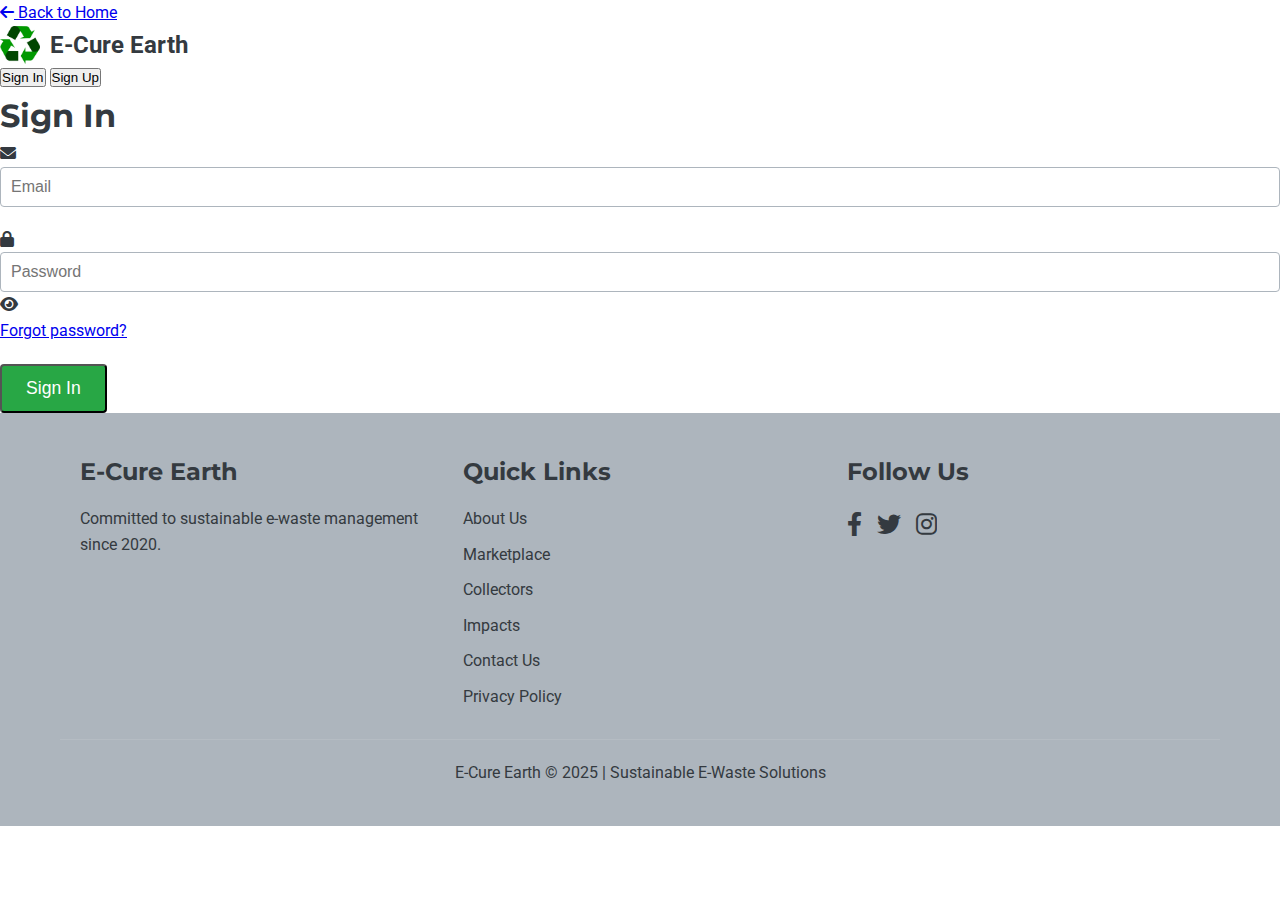
<file: auth.html>
<!DOCTYPE html>
<html lang="en">
<head>
    <meta charset="UTF-8">
    <meta name="viewport" content="width=device-width, initial-scale=1.0">
    <title>Login | E-Cure Earth</title>
    <link rel="stylesheet" href="styles.css">
    <link href="https://fonts.googleapis.com/css2?family=Montserrat:wght@400;700&family=Roboto:wght@400;500&display=swap" rel="stylesheet">
    <link rel="stylesheet" href="https://cdnjs.cloudflare.com/ajax/libs/font-awesome/6.0.0-beta3/css/all.min.css">
</head>
<body class="auth-page">
    <div class="auth-container">
        <div class="auth-header">
            <a href="index.html" class="back-home"><i class="fas fa-arrow-left"></i> Back to Home</a>
            <div class="logo">
                <img src="logo.png" alt="E-Cure Earth Logo" class="logo-img">
                E-Cure Earth
            </div>
        </div>

        <div class="auth-wrapper">
            <div class="auth-toggle">
                <button id="showSigninBtn" class="toggle-btn active">Sign In</button>
                <button id="showSignupBtn" class="toggle-btn">Sign Up</button>
            </div>

            <!-- Sign In Form -->
            <div class="form-container sign-in-container" id="signin-form">
                <form id="loginForm">
                    <h1>Sign In</h1>
                    <div class="form-group">
                        <div class="input-wrapper">
                            <i class="fas fa-envelope input-icon"></i>
                            <input type="email" id="loginEmail" placeholder="Email" required>
                        </div>
                    </div>
                    <div class="form-group">
                        <div class="input-wrapper">
                            <i class="fas fa-lock input-icon"></i>
                            <input type="password" id="loginPassword" placeholder="Password" required>
                            <i class="fas fa-eye toggle-password" id="toggleLoginPassword"></i>
                        </div>
                        <a href="#" class="forgot-password">Forgot password?</a>
                    </div>
                    <button type="submit" class="btn btn-primary">Sign In</button>
                </form>
            </div>

            <!-- Sign Up Form -->
            <div class="form-container sign-up-container" id="signup-form" style="display:none;">
                <form id="signupForm">
                    <h1>Create Account</h1>
                    <div class="form-group">
                        <div class="input-wrapper">
                            <i class="fas fa-user input-icon"></i>
                            <input type="text" id="signupName" placeholder="Full Name" required>
                        </div>
                    </div>
                    <div class="form-group">
                        <div class="input-wrapper">
                            <i class="fas fa-envelope input-icon"></i>
                            <input type="email" id="signupEmail" placeholder="Email" required>
                        </div>
                    </div>
                    <div class="form-group">
                        <div class="input-wrapper">
                            <i class="fas fa-lock input-icon"></i>
                            <input type="password" id="signupPassword" placeholder="Password" required>
                            <i class="fas fa-eye toggle-password" id="toggleSignupPassword"></i>
                        </div>
                    </div>
                    <div class="form-group">
                        <div class="input-wrapper">
                            <i class="fas fa-lock input-icon"></i>
                            <input type="password" id="signupConfirm" placeholder="Confirm Password" required>
                            <i class="fas fa-eye toggle-password" id="toggleSignupConfirm"></i>
                        </div>
                        <small class="error-message hidden">Passwords don't match!</small>
                    </div>
                    <button type="submit" class="btn btn-primary">Sign Up</button>
                </form>
            </div>
        </div>
    </div>

    <!-- Footer -->
    <footer class="new-footer">
        <div class="container">
            <div class="footer-grid">
                <div class="footer-section">
                    <h3>E-Cure Earth</h3>
                    <p>Committed to sustainable e-waste management since 2020.</p>
                </div>
                <div class="footer-section">
                    <h3>Quick Links</h3>
                    <ul>
                        <li><a href="index.html#about">About Us</a></li>
                        <li><a href="marketplace.html">Marketplace</a></li>
                        <li><a href="collectors.html">Collectors</a></li>
                        <li><a href="impacts.html">Impacts</a></li>
                        <li><a href="#">Contact Us</a></li>
                        <li><a href="#">Privacy Policy</a></li>
                    </ul>
                </div>
                <div class="footer-section">
                    <h3>Follow Us</h3>
                    <div class="social-links">
                        <a href="https://facebook.com" target="_blank"><i class="fab fa-facebook-f"></i></a>
                        <a href="https://twitter.com" target="_blank"><i class="fab fa-twitter"></i></a>
                        <a href="https://instagram.com" target="_blank"><i class="fab fa-instagram"></i></a>
                    </div>
                </div>
            </div>
            <div class="footer-bottom">
                <p>E-Cure Earth © 2025 | Sustainable E-Waste Solutions</p>
            </div>
        </div>
    </footer>

    <script>
        // Toggle between Sign In and Sign Up forms
        const signinForm = document.getElementById('signin-form');
        const signupForm = document.getElementById('signup-form');
        const showSigninBtn = document.getElementById('showSigninBtn');
        const showSignupBtn = document.getElementById('showSignupBtn');

        showSigninBtn.addEventListener('click', () => {
            signinForm.style.display = 'block';
            signupForm.style.display = 'none';
            showSigninBtn.classList.add('active');
            showSignupBtn.classList.remove('active');
        });

        showSignupBtn.addEventListener('click', () => {
            signupForm.style.display = 'block';
            signinForm.style.display = 'none';
            showSignupBtn.classList.add('active');
            showSigninBtn.classList.remove('active');
        });

        // Show/Hide Password
        function togglePasswordVisibility(inputId, toggleId) {
            const passwordInput = document.getElementById(inputId);
            const toggleIcon = document.getElementById(toggleId);
            toggleIcon.addEventListener('click', () => {
                const type = passwordInput.getAttribute('type') === 'password' ? 'text' : 'password';
                passwordInput.setAttribute('type', type);
                toggleIcon.classList.toggle('fa-eye');
                toggleIcon.classList.toggle('fa-eye-slash');
            });
        }

        togglePasswordVisibility('loginPassword', 'toggleLoginPassword');
        togglePasswordVisibility('signupPassword', 'toggleSignupPassword');
        togglePasswordVisibility('signupConfirm', 'toggleSignupConfirm');

        // Form Submission (basic validation)
        document.getElementById('signupForm').addEventListener('submit', function(e) {
            e.preventDefault();
            const password = document.getElementById('signupPassword').value;
            const confirmPassword = document.getElementById('signupConfirm').value;
            const errorMessage = document.querySelector('.error-message');
            if (password !== confirmPassword) {
                errorMessage.classList.remove('hidden');
            } else {
                errorMessage.classList.add('hidden');
                alert('Account created successfully!');
                this.reset();
                showSigninBtn.click();
            }
        });

        document.getElementById('loginForm').addEventListener('submit', function(e) {
            e.preventDefault();
            alert('Logged in successfully!');
            window.location.href = 'dashboard.html';
        });
    </script>
</body>
</html>
</file>
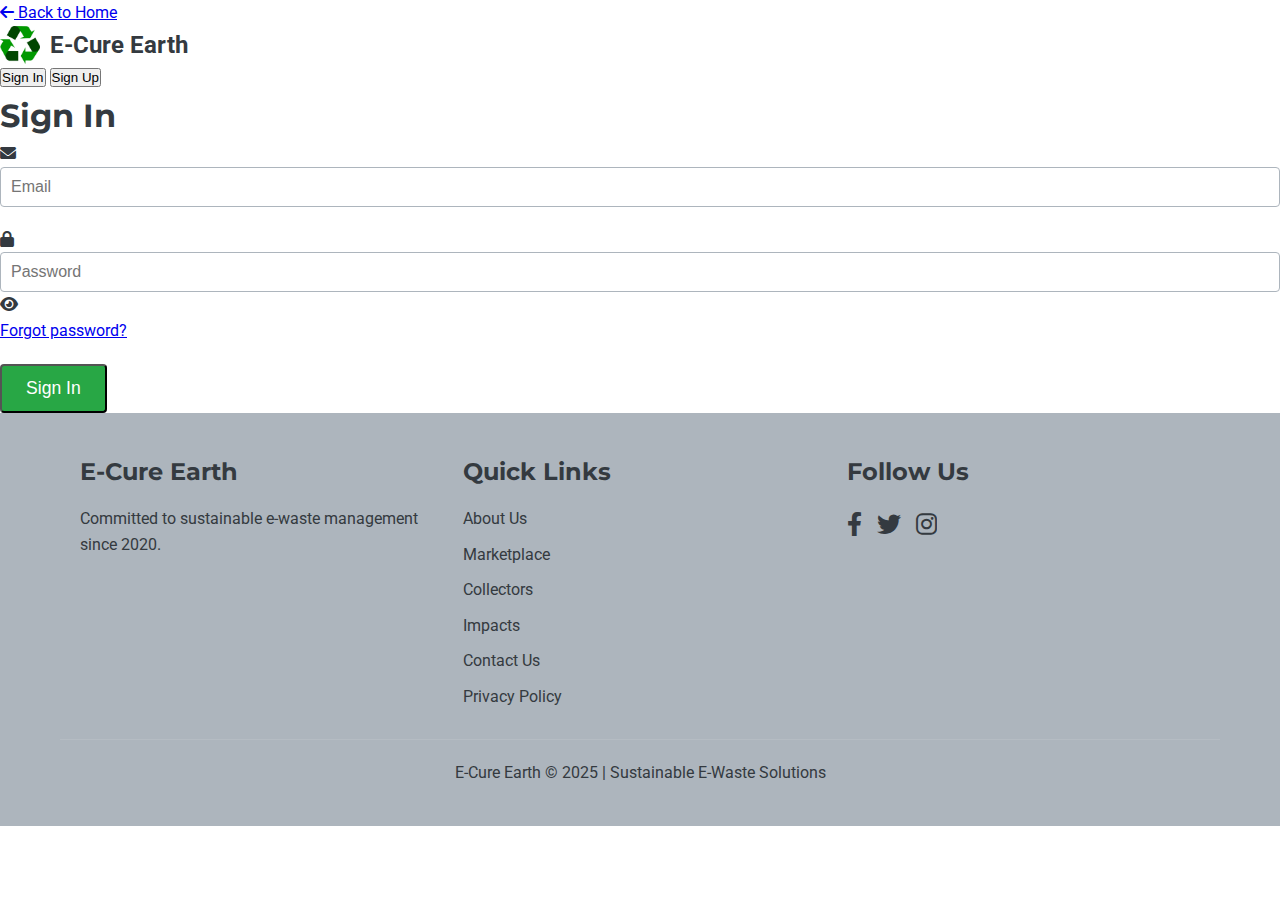
<file: dashboard.html>
<!DOCTYPE html>
<html lang="en">
<head>
    <meta charset="UTF-8">
    <meta name="viewport" content="width=device-width, initial-scale=1.0">
    <title>Dashboard | E-Cure Earth</title>
    <link rel="stylesheet" href="styles.css">
    <link href="https://fonts.googleapis.com/css2?family=Montserrat:wght@400;700&family=Roboto:wght@400;500&display=swap" rel="stylesheet">
    <link rel="stylesheet" href="https://cdnjs.cloudflare.com/ajax/libs/font-awesome/6.0.0-beta3/css/all.min.css">
</head>
<body>
    <div class="dashboard-wrapper">
        <div class="dashboard-container">
            <!-- Sidebar -->
            <div class="sidebar">
                <div class="sidebar-header">
                    <div class="logo">
                        <img src="logo.png" alt="E-Cure Earth Logo" class="logo-img">
                        E-Cure Earth
                    </div>
                    <div class="user-profile">
                        <div class="avatar">
                            <i class="fas fa-user"></i>
                        </div>
                        <div class="user-info">
                            <h4 id="username">User</h4>
                            <p>Member</p>
                        </div>
                    </div>
                </div>
                <nav class="sidebar-nav">
                    <ul>
                        <li class="active"><a href="#"><i class="fas fa-home"></i> Dashboard</a></li>
                        <li><a href="marketplace.html"><i class="fas fa-exchange-alt"></i> Marketplace</a></li>
                        <li><a href="collectors.html"><i class="fas fa-map-marker-alt"></i> Find Collectors</a></li>
                        <li><a href="#"><i class="fas fa-history"></i> Recycling History</a></li>
                        <li><a href="#"><i class="fas fa-cog"></i> Settings</a></li>
                        <li><a href="#" id="logout-btn"><i class="fas fa-sign-out-alt"></i> Logout</a></li>
                    </ul>
                </nav>
            </div>

            <!-- Main Content -->
            <div class="main-content">
                <div class="dashboard-header">
                    <h1>Welcome Back, <span id="user-greeting">User</span>!</h1>
                    <div class="header-actions">
                        <button class="btn btn-primary" id="add-device-btn"><i class="fas fa-plus"></i> Add Device</button>
                    </div>
                </div>

                <!-- Stats Cards -->
                <div class="stats-cards">
                    <div class="stat-card">
                        <div class="stat-icon">
                            <i class="fas fa-mobile-alt"></i>
                        </div>
                        <div class="stat-info">
                            <h3>Devices Recycled</h3>
                            <p id="devices-count">0</p>
                        </div>
                    </div>
                    <div class="stat-card">
                        <div class="stat-icon">
                            <i class="fas fa-weight-hanging"></i>
                        </div>
                        <div class="stat-info">
                            <h3>Total Weight</h3>
                            <p id="weight-count">0 kg</p>
                        </div>
                    </div>
                    <div class="stat-card">
                        <div class="stat-icon">
                            <i class="fas fa-leaf"></i>
                        </div>
                        <div class="stat-info">
                            <h3>CO₂ Saved</h3>
                            <p id="co2-count">0 kg</p>
                        </div>
                    </div>
                </div>

                <!-- Quick Actions -->
                <div class="quick-actions">
                    <h2>Quick Actions</h2>
                    <div class="action-buttons">
                        <a href="collectors.html" class="action-btn">
                            <i class="fas fa-calendar-alt"></i>
                            <span>Schedule Pickup</span>
                        </a>
                        <a href="marketplace.html" class="action-btn">
                            <i class="fas fa-exchange-alt"></i>
                            <span>Sell Device</span>
                        </a>
                        <a href="impacts.html" class="action-btn">
                            <i class="fas fa-question-circle"></i>
                            <span>Learn Impacts</span>
                        </a>
                    </div>
                </div>
            </div>
        </div>

        <!-- Footer -->
        <footer class="new-footer">
            <div class="container">
                <div class="footer-grid">
                    <div class="footer-section">
                        <h3>E-Cure Earth</h3>
                        <p>Committed to sustainable e-waste management since 2020.</p>
                    </div>
                    <div class="footer-section">
                        <h3>Quick Links</h3>
                        <ul>
                            <li><a href="index.html#about">About Us</a></li>
                            <li><a href="marketplace.html">Marketplace</a></li>
                            <li><a href="collectors.html">Collectors</a></li>
                            <li><a href="impacts.html">Impacts</a></li>
                            <li><a href="#">Contact Us</a></li>
                            <li><a href="#">Privacy Policy</a></li>
                        </ul>
                    </div>
                    <div class="footer-section">
                        <h3>Follow Us</h3>
                        <div class="social-links">
                            <a href="https://facebook.com" target="_blank"><i class="fab fa-facebook-f"></i></a>
                            <a href="https://twitter.com" target="_blank"><i class="fab fa-twitter"></i></a>
                            <a href="https://instagram.com" target="_blank"><i class="fab fa-instagram"></i></a>
                        </div>
                    </div>
                </div>
                <div class="footer-bottom">
                    <p>E-Cure Earth © 2025 | Sustainable E-Waste Solutions</p>
                </div>
            </div>
        </footer>
    </div>

    <script src="script.js"></script>
</body>
</html>
</file>
<file: styles.css>
/* Reset and Base Styles */
* {
    margin: 0;
    padding: 0;
    box-sizing: border-box;
}

:root {
    --primary: #28a745;
    --primary-dark: #218838;
    --secondary: #6c757d;
    --secondary-dark: #5a6268;
    --light: #f8f9fa;
    --dark: #343a40;
    --gray: #adb5bd;
    --main-green: #6CC644;
    --dark-green: #3A4D40;
}

body {
    font-family: 'Roboto', sans-serif;
    line-height: 1.6;
    color: var(--dark);
}

h1, h2, h3, h4 {
    font-family: 'Montserrat', sans-serif;
}

.container {
    max-width: 1200px;
    margin: 0 auto;
    padding: 0 20px;
}

.full-width-section {
    width: 100%;
}

/* Navigation */
nav {
    background: white;
    box-shadow: 0 2px 10px rgba(0,0,0,0.1);
    position: sticky;
    top: 0;
    z-index: 1000;
}

nav .container {
    display: flex;
    justify-content: space-between;
    align-items: center;
    padding: 15px 20px;
}

.logo {
    display: flex;
    align-items: center;
    font-size: 1.5rem;
    font-weight: 700;
    color: var(--dark);
}

.logo-img {
    width: 40px;
    margin-right: 10px;
}

.nav-links {
    display: flex;
    gap: 20px;
    align-items: center;
}

.nav-links a {
    text-decoration: none;
    color: var(--dark);
    font-weight: 500;
    font-size: 1.1rem;
    padding: 8px 12px;
    border-radius: 4px;
    transition: background 0.3s, color 0.3s;
}

.nav-links a:hover {
    background: var(--light);
    color: var(--primary);
}

.nav-links .btn-primary {
    padding: 8px 20px;
    font-size: 1.1rem;
}

.mobile-menu-btn {
    display: none;
    font-size: 1.5rem;
    cursor: pointer;
}

@media (max-width: 768px) {
    .nav-links {
        display: none;
        flex-direction: column;
        position: absolute;
        top: 70px;
        left: 0;
        width: 100%;
        background: white;
        padding: 20px;
        box-shadow: 0 2px 10px rgba(0,0,0,0.1);
    }

    .nav-links.active {
        display: flex;
    }

    .mobile-menu-btn {
        display: block;
    }
}

/* Buttons */
.btn {
    display: inline-block;
    padding: 12px 24px;
    text-decoration: none;
    border-radius: 4px;
    font-weight: 500;
    font-size: 1.1rem;
    transition: background 0.3s, transform 0.1s;
}

.btn-primary {
    background: var(--primary);
    color: white;
}

.btn-primary:hover {
    background: var(--primary-dark);
}

.btn-secondary {
    background: var(--secondary);
    color: white;
}

.btn-secondary:hover {
    background: var(--secondary-dark);
}

/* Hero Section */
.hero {
    background: linear-gradient(rgba(0,0,0,0.5), rgba(0,0,0,0.5)), url('hero-bg.jpg');
    background-size: cover;
    background-position: center;
    color: white;
    padding: 100px 0;
    display: flex;
    align-items: center;
}

.hero .container {
    display: flex;
    justify-content: space-between;
    align-items: center;
    gap: 40px;
}

.hero-content {
    max-width: 50%;
}

.hero-content h1 {
    font-size: 3rem;
    margin-bottom: 20px;
}

.hero-content p {
    font-size: 1.2rem;
    margin-bottom: 30px;
}

.cta-buttons {
    display: flex;
    gap: 20px;
    justify-content: flex-start;
}

.cta-buttons .btn {
    padding: 12px 24px;
    font-size: 1.1rem;
}

.cta-buttons .btn-primary {
    background: var(--primary);
    color: white;
}

.cta-buttons .btn-primary:hover {
    background: var(--primary-dark);
}

.cta-buttons .btn-secondary {
    background: var(--secondary);
    color: white;
}

.cta-buttons .btn-secondary:hover {
    background: var(--secondary-dark);
}

.hero-image img {
    max-width: 100%;
    border-radius: 8px;
    box-shadow: 0 5px 15px rgba(0,0,0,0.3);
}

@media (max-width: 768px) {
    .hero .container {
        flex-direction: column;
        text-align: center;
    }

    .hero-content {
        max-width: 100%;
    }

    .hero-image {
        margin-top: 30px;
    }

    .cta-buttons {
        justify-content: center;
    }
}

/* About Section */
.about {
    padding: 80px 0;
    background: var(--light);
    text-align: center;
}

.about h2 {
    font-size: 2.5rem;
    margin-bottom: 20px;
}

.about p {
    max-width: 800px;
    margin: 0 auto 20px;
    font-size: 1.1rem;
}

/* Mission Section */
.mission {
    padding: 80px 0;
    text-align: center;
}

.mission h2 {
    font-size: 2.5rem;
    margin-bottom: 20px;
}

.mission p {
    max-width: 800px;
    margin: 0 auto 40px;
    font-size: 1.1rem;
}

.mission-stats {
    display: flex;
    justify-content: center;
    gap: 30px;
    margin-bottom: 50px;
}

.stat-card {
    background: white;
    padding: 20px;
    border-radius: 8px;
    box-shadow: 0 2px 10px rgba(0,0,0,0.1);
    text-align: center;
    min-width: 200px;
}

.stat-card h3 {
    font-size: 2rem;
    color: var(--primary);
    margin-bottom: 10px;
}

.stat-card p {
    font-size: 1rem;
    color: var(--gray);
}

.process-steps {
    display: flex;
    justify-content: center;
    gap: 40px;
}

.step {
    max-width: 300px;
    text-align: center;
}

.step img {
    width: 100%;
    border-radius: 8px;
    margin-bottom: 20px;
}

.step h3 {
    font-size: 1.5rem;
    margin-bottom: 10px;
}

.step p {
    font-size: 1rem;
    color: var(--gray);
}

@media (max-width: 768px) {
    .mission-stats {
        flex-direction: column;
        align-items: center;
    }

    .process-steps {
        flex-direction: column;
        align-items: center;
    }
}

/* Impacts Page */
.impacts-header {
    background: linear-gradient(rgba(0,0,0,0.7), rgba(0,0,0,0.7)), url('impacts-bg.jpg');
    background-size: cover;
    background-position: center;
    color: white;
    text-align: center;
    padding: 80px 0;
}

.impacts-header h1 {
    font-size: 3rem;
    margin-bottom: 20px;
}

.impacts-header p {
    font-size: 1.2rem;
}

.impacts-overview {
    padding: 50px 0;
    background: var(--light);
}

.impact-stats {
    display: flex;
    justify-content: center;
    gap: 30px;
}

.impact-stat {
    text-align: center;
}

.impact-stat h3 {
    font-size: 2.5rem;
    color: var(--primary);
    margin-bottom: 10px;
}

.impact-stat p {
    font-size: 1rem;
    color: var(--gray);
}

.environmental-impacts, .health-impacts {
    padding: 80px 0;
}

.environmental-impacts h2, .health-impacts h2 {
    text-align: center;
    font-size: 2.5rem;
    margin-bottom: 40px;
}

.impact-cards {
    display: flex;
    justify-content: center;
    gap: 30px;
}

.impact-card {
    max-width: 350px;
    text-align: center;
    background: white;
    padding: 20px;
    border-radius: 8px;
    box-shadow: 0 2px 10px rgba(0,0,0,0.1);
}

.impact-icon img {
    width: 100%;
    height: 200px;
    object-fit: cover;
    border-radius: 8px;
    margin-bottom: 20px;
}

.impact-card h3 {
    font-size: 1.5rem;
    margin-bottom: 10px;
}

.impact-card p {
    font-size: 1rem;
    color: var(--gray);
}

.solutions {
    padding: 80px 0;
    background: var(--light);
    text-align: center;
}

.solutions h2 {
    font-size: 2.5rem;
    margin-bottom: 40px;
}

.solution-steps {
    display: flex;
    justify-content: center;
    gap: 40px;
    margin-bottom: 40px;
}

.solution-step {
    max-width: 300px;
    text-align: center;
}

.step-number {
    width: 40px;
    height: 40px;
    background: var(--primary);
    color: white;
    border-radius: 50%;
    display: flex;
    align-items: center;
    justify-content: center;
    margin: 0 auto 20px;
    font-size: 1.2rem;
}

.solution-step h3 {
    font-size: 1.5rem;
    margin-bottom: 10px;
}

.solution-step p {
    font-size: 1rem;
    color: var(--gray);
}

.solution-cta {
    display: flex;
    justify-content: center;
    gap: 20px;
}

@media (max-width: 768px) {
    .impact-stats, .impact-cards, .solution-steps {
        flex-direction: column;
        align-items: center;
    }

    .solution-cta {
        flex-direction: column;
        align-items: center;
    }
}

/* Marketplace Page */
.marketplace-header {
    background: linear-gradient(rgba(0,0,0,0.7), rgba(0,0,0,0.7)), url('marketplace-bg.jpg');
    background-size: cover;
    background-position: center;
    color: white;
    text-align: center;
    padding: 80px 0;
}

.marketplace-header h1 {
    font-size: 3rem;
    margin-bottom: 20px;
}

.marketplace-header p {
    font-size: 1.2rem;
}

.marketplace-filters {
    padding: 40px 0;
    background: var(--light);
}

.marketplace-filters .container {
    display: flex;
    justify-content: center;
    align-items: center;
    gap: 20px;
}

.filter-group {
    display: flex;
    align-items: center;
    gap: 10px;
}

.filter-group label {
    font-weight: 500;
}

.filter-group select {
    padding: 8px;
    border: 1px solid var(--gray);
    border-radius: 4px;
}

.marketplace-listings {
    padding: 80px 0;
}

.listing-grid {
    display: grid;
    grid-template-columns: repeat(auto-fit, minmax(300px, 1fr));
    gap: 30px;
}

.listing-card {
    background: white;
    border-radius: 8px;
    box-shadow: 0 2px 10px rgba(0,0,0,0.1);
    overflow: hidden;
}

.listing-image {
    position: relative;
}

.listing-image img {
    width: 100%;
    height: 200px;
    object-fit: cover;
}

.listing-price {
    position: absolute;
    top: 10px;
    right: 10px;
    background: var(--primary);
    color: white;
    padding: 5px 10px;
    border-radius: 4px;
    font-weight: 500;
}

.listing-details {
    padding: 20px;
}

.listing-details h3 {
    font-size: 1.5rem;
    margin-bottom: 10px;
}

.listing-description {
    font-size: 1rem;
    color: var(--gray);
    margin-bottom: 10px;
}

.listing-meta {
    display: flex;
    justify-content: space-between;
    font-size: 0.9rem;
    color: var(--gray);
    margin-bottom: 20px;
}

.listing-meta span {
    display: flex;
    align-items: center;
    gap: 5px;
}

.modal {
    display: none;
    position: fixed;
    top: 0;
    left: 0;
    width: 100%;
    height: 100%;
    background: rgba(0,0,0,0.5);
    z-index: 1000;
}

.modal-content {
    background: white;
    max-width: 600px;
    width: 90%;
    margin: 50px auto;
    padding: 30px;
    border-radius: 8px;
    position: relative;
}

.close-modal {
    position: absolute;
    top: 15px;
    right: 15px;
    font-size: 1.5rem;
    cursor: pointer;
}

.modal-content h2 {
    font-size: 2rem;
    margin-bottom: 20px;
}

.form-group {
    margin-bottom: 20px;
}

.form-group label {
    display: block;
    font-weight: 500;
    margin-bottom: 5px;
}

.form-group input,
.form-group select,
.form-group textarea {
    width: 100%;
    padding: 10px;
    border: 1px solid var(--gray);
    border-radius: 4px;
    font-size: 1rem;
}

@media (max-width: 768px) {
    .marketplace-filters .container {
        flex-direction: column;
    }

    .filter-group {
        width: 100%;
        justify-content: space-between;
    }

    .filter-group select {
        width: 70%;
    }
}

/* Collectors Page */
.collectors-header {
    background: linear-gradient(rgba(0,0,0,0.7), rgba(0,0,0,0.7)), url('collectors-bg.jpg');
    background-size: cover;
    background-position: center;
    color: white;
    text-align: center;
    padding: 80px 0;
}

.collectors-header h1 {
    font-size: 3rem;
    margin-bottom: 20px;
}

.collectors-header p {
    font-size: 1.2rem;
}

.collector-search {
    padding: 40px 0;
    background: var(--light);
}

.search-box {
    display: flex;
    justify-content: center;
    gap: 20px;
    margin-bottom: 20px;
}

.search-box input {
    padding: 10px;
    width: 300px;
    border: 1px solid var(--gray);
    border-radius: 4px;
    font-size: 1rem;
}

.search-filters {
    display: flex;
    justify-content: center;
    gap: 30px;
}

.filter-option {
    display: flex;
    align-items: center;
    gap: 5px;
}

.collectors-map {
    padding: 40px 0;
}

#collector-map {
    height: 400px;
    border-radius: 8px;
}

.collectors-list {
    padding: 80px 0;
}

.collectors-list h2 {
    text-align: center;
    font-size: 2.5rem;
    margin-bottom: 40px;
}

.collector-cards {
    display: grid;
    grid-template-columns: repeat(auto-fit, minmax(350px, 1fr));
    gap: 30px;
}

.collector-card {
    background: white;
    border-radius: 8px;
    box-shadow: 0 2px 10px rgba(0,0,0,0.1);
    padding: 20px;
    display: flex;
    flex-direction: column;
    gap: 20px;
}

.collector-info p {
    margin: 5px 0;
    display: flex;
    align-items: center;
    gap: 5px;
}

.collector-badges {
    display: flex;
    flex-wrap: wrap;
    gap: 10px;
    margin-top: 10px;
}

.badge {
    background: var(--light);
    padding: 5px 10px;
    border-radius: 4px;
    font-size: 0.9rem;
    display: flex;
    align-items: center;
    gap: 5px;
}

.badge.pickup {
    background: #e6f4ea;
    color: var(--primary);
}

.badge.data {
    background: #e9ecef;
    color: var(--secondary);
}

.badge.certified {
    background: #d4edda;
    color: var(--primary-dark);
}

.collector-actions {
    display: flex;
    gap: 10px;
}

.collector-actions .btn {
    flex: 1;
    text-align: center;
}

@media (max-width: 768px) {
    .search-box {
        flex-direction: column;
        align-items: center;
    }

    .search-box input {
        width: 100%;
    }

    .search-filters {
        flex-direction: column;
        gap: 15px;
    }

    .collector-actions {
        flex-direction: column;
    }
}

/* Dashboard Page */
.dashboard-wrapper {
    display: flex;
    flex-direction: column;
    min-height: 100vh;
}

.dashboard-container {
    display: flex;
    flex: 1;
}

.sidebar {
    width: 250px;
    background: var(--light);
    padding: 20px;
    box-shadow: 2px 0 10px rgba(0,0,0,0.1);
}

.sidebar-header {
    text-align: center;
    margin-bottom: 30px;
}

.user-profile {
    display: flex;
    align-items: center;
    gap: 10px;
    margin-top: 20px;
}

.avatar {
    width: 50px;
    height: 50px;
    background: var(--gray);
    border-radius: 50%;
    display: flex;
    align-items: center;
    justify-content: center;
    font-size: 1.5rem;
    color: white;
}

.user-info h4 {
    font-size: 1.2rem;
}

.user-info p {
    font-size: 0.9rem;
    color: var(--gray);
}

.sidebar-nav ul {
    list-style: none;
}

.sidebar-nav li {
    margin-bottom: 10px;
}

.sidebar-nav a {
    text-decoration: none;
    color: var(--dark);
    display: flex;
    align-items: center;
    gap: 10px;
    padding: 10px;
    border-radius: 4px;
    transition: background 0.3s;
}

.sidebar-nav a:hover {
    background: var(--primary);
    color: white;
}

.sidebar-nav .active a {
    background: var(--primary);
    color: white;
}

.main-content {
    flex: 1;
    padding: 40px;
}

.dashboard-header {
    display: flex;
    justify-content: space-between;
    align-items: center;
    margin-bottom: 40px;
}

.dashboard-header h1 {
    font-size: 2.5rem;
}

.stats-cards {
    display: flex;
    gap: 20px;
    margin-bottom: 40px;
}

.stat-card {
    display: flex;
    align-items: center;
    gap: 20px;
    padding: 20px;
    background: white;
    border-radius: 8px;
    box-shadow: 0 2px 10px rgba(0,0,0,0.1);
    flex: 1;
}

.stat-icon {
    font-size: 2rem;
    color: var(--primary);
}

.stat-info h3 {
    font-size: 1.2rem;
    margin-bottom: 5px;
}

.stat-info p {
    font-size: 1.5rem;
    font-weight: 700;
}

.quick-actions h2 {
    font-size: 2rem;
    margin-bottom: 20px;
}

.action-buttons {
    display: flex;
}

/* Footer */
.new-footer {
    background: var(--gray);
    color: var(--dark);
    padding: 40px 0;
    margin-top: auto;
}

.footer-grid {
    display: flex;
    justify-content: space-between;
    align-items: flex-start;
    flex-wrap: wrap;
    gap: 30px;
    max-width: 1200px;
    margin: 0 auto;
    padding: 0 20px;
}

.footer-section {
    flex: 1;
    min-width: 200px;
}

.footer-section h3 {
    font-size: 1.5rem;
    margin-bottom: 15px;
    color: var(--dark);
}

.footer-section ul {
    list-style: none;
}

.footer-section ul li {
    margin-bottom: 10px;
}

.footer-section ul li a {
    text-decoration: none;
    color: var(--dark);
    transition: color 0.3s;
}

.footer-section ul li a:hover {
    color: var(--primary);
}

.social-links {
    display: flex;
    gap: 15px;
}

.social-links a {
    color: var(--dark);
    font-size: 1.5rem;
    transition: color 0.3s;
}

.social-links a:hover {
    color: var(--primary);
}

.footer-bottom {
    text-align: center;
    padding-top: 20px;
    border-top: 1px solid rgba(255, 255, 255, 0.1);
    margin-top: 20px;
}

.footer-bottom p {
    font-size:
</file>
